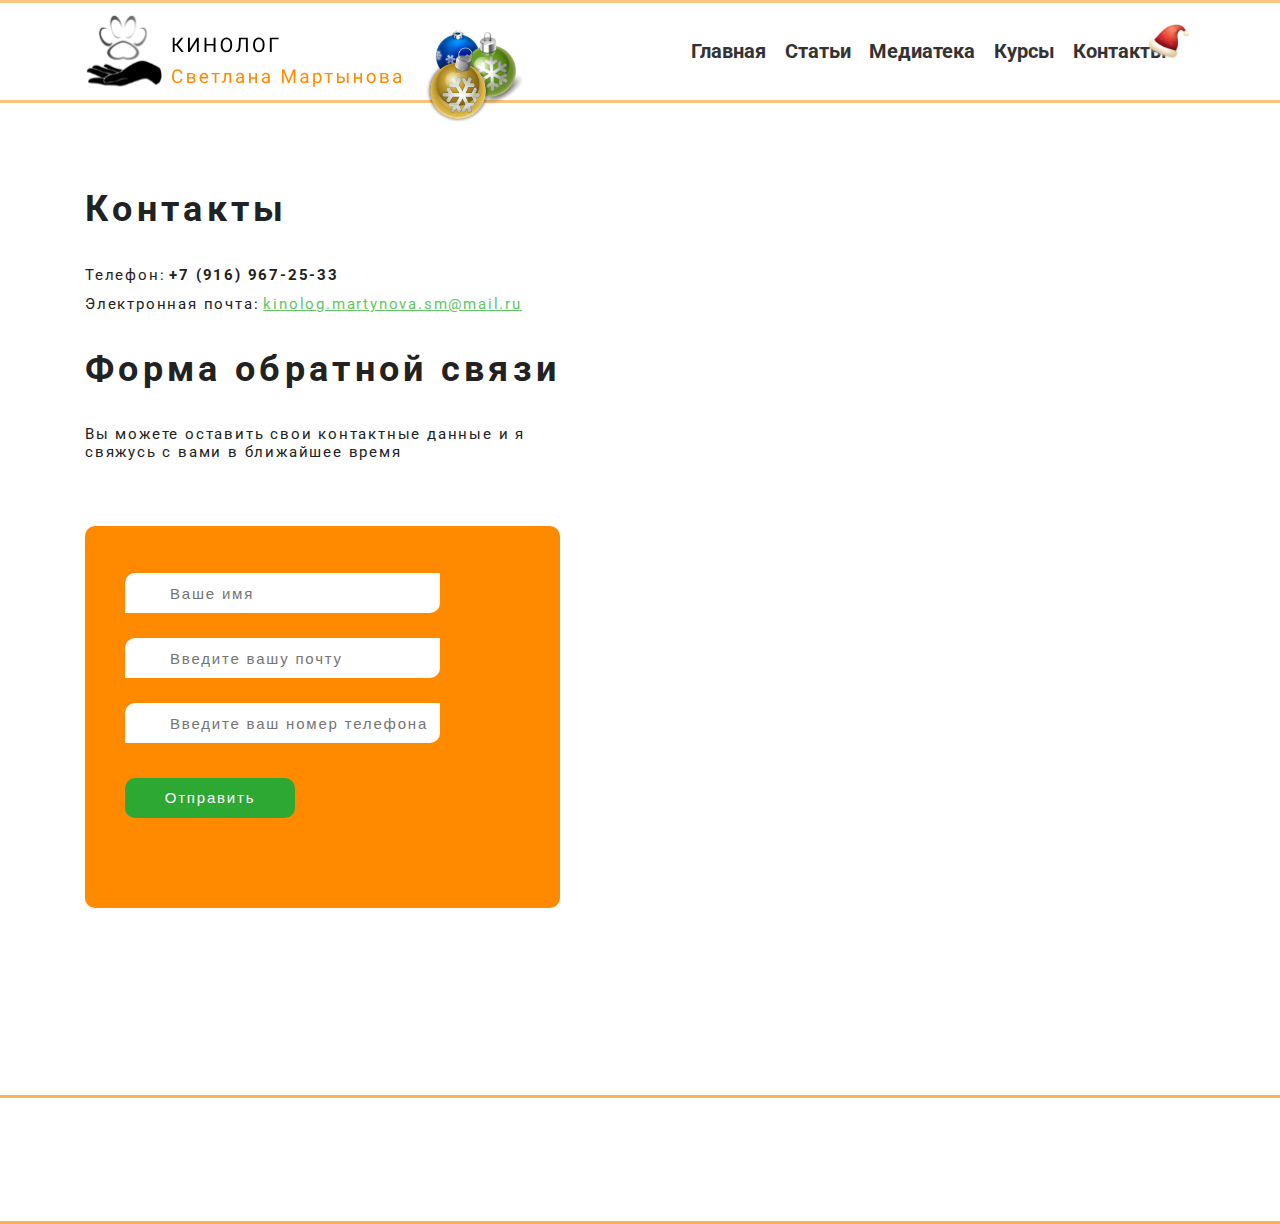
<file: contacts.html>
<!DOCTYPE html>
<html lang="ru">

<head>
    <title>Кинолог Светлана Мартынова</title>
    <!-- Required meta tags -->
    <meta charset="utf-8">
    <meta name="viewport" content="width=device-width, initial-scale=1, shrink-to-fit=no">
    <meta name="description" content="Страница контакных даннных кинолога Мартыновой Светланы Михайловны">
    <meta name="keywords" content="Телефон, email, контакты">
    <!-- Bootstrap CSS -->
    <link rel="stylesheet" href="css/bootstrap-grid.min.css">
    <link rel="stylesheet" href="css/animate.css">
    <link rel="stylesheet" href="css/style.min.css">
    <link href="https://fonts.googleapis.com/css2?family=Roboto:ital,wght@0,300;0,400;0,700;1,300&display=swap"
        rel="stylesheet">
    <link rel="shortcut icon" href="img/icon/iconcite.ico" type="image/x-icon">
</head>

<body>
    <header class="header">
        <div class="container">
            <div class="row">
                <div class="col-12">
                    <div class="header-wrapper">
                        <a href="index.html" class="header-logo__link wow animate__animated animate__fadeInLeft" data-wow-delay="0.2s">
                            <div class="header-logo">
                                <img src="img/logo.svg" alt="Логотип сайта" class="header-logo">
                            </div>
                        </a>
                        <div class="hny">
                            <img src="img/bables.png" alt="новогодние шары" class="hny_1 wow animate__animated animate__fadeInDown" data-wow-delay="0.7s">
                        </div>
                        <nav class="header-nav faded-menu">
                            <ul class="header-menu">
                                <li class="header-menu__list list-one wow animate__animated animate__fadeInRight" data-wow-delay="0.2s">
                                    <a class="header-nav__a" href="index.html">Главная</a>
                                </li>
                                <li class="header-menu__list list-two wow animate__animated animate__fadeInRight" data-wow-delay="0.4s">
                                    <a class="header-nav__a" href="articles.html">Статьи</a>
                                </li>
                                <li class="header-menu__list list-three wow animate__animated animate__fadeInRight" data-wow-delay="0.6s">
                                    <a class="header-nav__a" href="medialibrary.html">Медиатека</a>
                                </li>
                                <li class="header-menu__list list-four wow animate__animated animate__fadeInRight" data-wow-delay="0.8s">
                                    <a class="header-nav__a" href="courses.html">Курсы</a>
                                </li>
                                <li class="header-menu__list list-five wow animate__animated animate__fadeInRight" data-wow-delay="1s">
                                    <a class="header-nav__a" href="contacts.html">Контакты</a>
                                </li>
                                <img src="img/cap.png" alt="Колпак" class="cap wow animate__animated animate__fadeInDown" data-wow-delay="1.2s">
                            </ul>
                        </nav>
                        <div class="menu-button wow animate__animated animate__fadeInRight" data-wow-delay="0.2s"></div>
                    </div>
                </div>
            </div>
        </div>
    </header>
    <!-- /.header -->

    <section class="contacts wow animate__animated animate__fadeInLeft" data-wow-delay="0.3s">
        <div class="container">
            <div class="row">
                <div class="col-12">
                    <h1 class="contacts-title">Контакты</h1>
                    <div class="phone">
                        <span class="line-phone">Телефон:</span>
                        <a href="tel: +79169672533" class="phone-link">+7 (916) 967-25-33</a>
                    </div>
                    <div class="mail">
                        <span class="line-mail">Электронная почта:</span>
                        <a href="mailto: kinolog.martynova.sm@mail.ru" class="mail-link">kinolog.martynova.sm@mail.ru</a>
                    </div>
                </div>
            </div>
        </div>
    </section>

    <section class="feedback-form wow animate__animated animate__fadeInLeft" data-wow-delay="0.5s">
        <div class="container">
            <div class="row">
                <div class="col-12">
                    <h1 class="feedback-form__title">Форма обратной связи</h1>
                    <span class="feedback-form__text">
                        Вы можете оставить свои контактные данные и я свяжусь с вами в ближайшее время
                    </span>

                    <form action="telegram.php" method="POST" class="form-table">
                        <div class="form-group__name">
                            <label for=""></label>
                            <input type="text" id="" name="user_name" class="form-control__name" placeholder="Ваше имя">
                        </div>

                        <div class="form-group__mail">
                            <label for=""></label>
                            <input type="text" id="" name="user_email" class="form-control__mail" placeholder="Введите вашу почту">
                        </div>

                        <div class="form-group__phone">
                            <label for=""></label>
                            <input type="text" id="" name="user_phone" class="form-control__phone" placeholder="Введите ваш номер телефона">
                        </div>

                        <button type="submit" class="btn-primary">Отправить</button>
                    </form>

                </div>
            </div>
        </div>
    </section>

    <footer class="footer">
        <div class="container">
            <div class="row">
                  <div class="col-md-6 col-sm-12 wow animate__animated animate__fadeInLeft">
                      <p class="info">Копирование материалов разрешено только с указанием активной ссылки на «SvetlanaMartynova.ru»</p>
                  </div>
                  <div class="col-md-6 col-sm-12 wow animate__animated animate__fadeInRight">
                      <div class="social-icon__container">
                          <a href="https://vk.com/smartynova2019" target="_blank" class="social-link">
                              <svg width="24" height="23" class="social-icon">
                                  <use xlink:href="img/icon/icons.svg#vk"></use>
                              </svg>
                          </a>
                          <a href="https://instagram.com/martynova_sm?igshid=109q2q43oote8" target="_blank" class="social-link">
                              <svg width="25" height="25" class="social-icon">
                                  <use xlink:href="img/icon/icons.svg#instagram"></use>
                              </svg>
                          </a>
                          <a href="https://www.facebook.com/profile.php?id=100003368576703" target="_blank" class="social-link">
                              <svg width="25" height="25" class="social-icon">
                                  <use xlink:href="img/icon/icons.svg#facebook"></use>
                              </svg>
                          </a>
                      </div>
                  </div>
                  <div class="col-md-6 col-sm-12 wow animate__animated animate__fadeInLeft">
                      <p class="info-legal"><span class="bold">&COPY; 2020 «Светлана Мартынова»</span>. Все права защищены.</p>
                  </div>
                  <div class="col-md-6 col-sm-12 wow animate__animated animate__fadeInRight">
                      <div class="policy">
                          <a href="confid/Politika-konfidentsialnosti-martynova.sm.docx" class="privacy-policy">Политика конфиденциальности</a>
                          <a href="confid/Soglashenie-ob-ispolzovanii-materialov-i-servisov-hvost.news.pdf" class="privacy-policy">Соглашение об использовании материалов и сервисов</a>
                      </div>
                  </div>
            </div>
        </div>
    </footer>

    <!-- Подключаем наш файл JavaScript -->
    <script src="js/hide-menu.js"></script>
    <script src="js/wow.min.js"></script>
    <script src="js/wowInit.js"></script>
</body>

</html>
</file>
<file: css/style.min.css>
*,:after,:before{-webkit-box-sizing:border-box;box-sizing:border-box;margin:0;padding:0}body{font-family:Roboto,sans-serif;color:#333;margin:0 auto}button,button:active,button:focus{outline:0;-webkit-outline:none}input,input:active,input:focus{outline:0;-webkit-outline:none}.faded{-webkit-animation-name:faded;animation-name:faded;-webkit-animation-duration:1s;animation-duration:1s}@-webkit-keyframes faded{from{opacity:.1}to{opacity:1}}@keyframes faded{from{opacity:.1}to{opacity:1}}.faded-menu{-webkit-animation-name:faded-menu;animation-name:faded-menu;-webkit-animation-duration:.5s;animation-duration:.5s;z-index:19}@-webkit-keyframes faded-menu{from{opacity:.1}to{opacity:1}}@keyframes faded-menu{from{opacity:.1}to{opacity:1}}.clickable{cursor:pointer}.align-items-center{display:-webkit-box;display:-ms-flexbox;display:flex;-webkit-box-pack:justify;-ms-flex-pack:justify;justify-content:space-between;max-width:1110px}.header-wrapper{display:-webkit-box;display:-ms-flexbox;display:flex;-webkit-box-align:center;-ms-flex-align:center;align-items:center;-webkit-box-pack:justify;-ms-flex-pack:justify;justify-content:space-between;height:97px;width:90%}.header-menu{display:-webkit-box;display:-ms-flexbox;display:flex}.header-menu__list{list-style:none;margin:0 2.3%}.list-one{-webkit-animation-delay:.1s;animation-delay:.1s}.list-two{-webkit-animation-delay:.3s;animation-delay:.3s}.list-three{-webkit-animation-delay:.5s;animation-delay:.5s}.list-four{-webkit-animation-delay:.7s;animation-delay:.7s}.list-five{-webkit-animation-delay:.8s;animation-delay:.8s}.header{border-top:3px solid #ffc57f;border-bottom:3px solid #ffc57f}.header-logo{margin-top:6px}.hny_1{position:absolute;top:20px;left:350px;height:100px}.header-nav__a{position:relative;text-decoration:none;font-style:normal;font-weight:700;font-size:20px;line-height:23px;color:#333}.header-nav__a:after{content:"";position:absolute;bottom:0;left:0;bottom:-5px;width:100%;height:2px;background-color:#000;-webkit-transform:scaleX(0);-ms-transform:scaleX(0);transform:scaleX(0);-webkit-transition:-webkit-transform .2s;transition:-webkit-transform .2s;-o-transition:transform .2s;transition:transform .2s;transition:transform .2s,-webkit-transform .2s}.cap{position:absolute;top:15px;right:10px;height:50px}.menu-button{display:none;-webkit-animation-duration:1.5s;animation-duration:1.5s;height:30px}.header-nav__a:hover:after{-webkit-transform:scaleX(1.1);-ms-transform:scaleX(1.1);transform:scaleX(1.1)}.main-bg{padding-top:16px;margin-top:26px;margin-bottom:25px;background:url(https://i.postimg.cc/BZ7JydcN/background.png) no-repeat;height:100%;width:100%;background-size:100%;position:relative}.frame{position:absolute;width:80%;height:579px;background:#fff;border:2px solid #ff9820;left:10%;z-index:3}.wreath{position:absolute;z-index:50;right:0}.swiper-container{position:relative;padding-top:20px;max-width:78%;height:560px;z-index:13}.swiper-slide{padding-top:10px;text-align:center;font-size:18px;background-color:#fff;display:-webkit-box;display:-ms-flexbox;display:flex;-webkit-box-pack:center;-ms-flex-pack:center;justify-content:center;-webkit-box-align:center;-ms-flex-align:center;align-items:center}.slide{max-width:830px;height:auto}.button-next,.button-prev{position:absolute;top:50%;margin-top:-30px;width:50px;height:50px;cursor:pointer;z-index:2}.button-next:hover,.button-prev:hover{opacity:.6}.button-next{background-image:url(https://i.postimg.cc/rmpvNwbT/Rarrow.png);background-repeat:no-repeat;background-size:cover;background-position:center center;right:1%}.button-prev{background-image:url(https://i.postimg.cc/x1vD07Hw/Larrow.png);background-repeat:no-repeat;background-size:cover;background-position:center center;left:1%}.one{background-image:url(https://i.postimg.cc/FR7hsph0/background-img-1.jpg);background-repeat:no-repeat;background-size:cover;background-position:center center}.about-me{max-width:900px;margin:auto;margin-top:35px;padding-bottom:20px;font-size:20px;line-height:27px;text-align:center;letter-spacing:.12em;color:#0d0d0c}.bold{font-weight:700}.orange-line{border:2px solid #ffc57f}.section-services{margin-top:50px}.section-services-title{width:80px;margin:0 auto;margin-bottom:40px}.service-card{margin:0 auto;margin-bottom:40px;background:-o-linear-gradient(286.38deg,#fff 45.84%,#ffa740 88.64%),#fff;background:linear-gradient(163.62deg,#fff 45.84%,#ffa740 88.64%),#fff;border:2px solid #ffa740;-webkit-box-sizing:border-box;box-sizing:border-box;border-radius:5px;text-align:center;max-width:440px}.img-service{height:auto;max-width:388px;width:95%;margin-top:14px;border-radius:5px}.service-title{display:inline-block;margin-top:16px;max-width:388px;font-weight:700;font-size:18px;line-height:21px;letter-spacing:.12em;color:#222}.info-text_block{width:295px;margin-left:13%;text-align:left;border-bottom:1px solid #999;padding-bottom:7px}.info-text{margin-left:15%;margin-top:20px;display:inline-block;max-width:220px;font-weight:400;font-size:14px;line-height:16px;letter-spacing:.06em;color:#696767}.price{display:inline-block;margin-top:20px;width:80%;font-weight:700;font-size:13px;line-height:15px;text-align:center;letter-spacing:.06em;color:#000}.details{padding:10px 20px;margin-top:40px;margin-bottom:26px;background:#2da833;border:1px solid transparent;border-radius:5px;font-size:18px;line-height:21px;text-align:center;letter-spacing:.06em;color:#fff;cursor:pointer;-webkit-transition:.5s;-o-transition:.5s;transition:.5s}.details:hover{border:1px solid #2da833;background:#fff;color:#2da833}[id^=radio-]{display:none}.footer{margin-top:50px;height:129px;background-image:url(https://i.postimg.cc/BnHLJqmJ/footer-bg.png);background-repeat:no-repeat;background-size:cover;background-position:center center;border-top:3px solid rgba(255,138,0,.67);border-bottom:3px solid rgba(255,138,0,.67)}.info{margin-top:29px;font-style:normal;font-weight:400;font-size:12px;line-height:14px;letter-spacing:.12em;color:#222}.social-icon__container{text-align:center;margin-top:17px}.social-icon{fill:#709834;-webkit-transition:.3s;-o-transition:.3s;transition:.3s}.social-icon:hover{fill:#ff8a00}.social-link{display:inline-block;vertical-align:middle;margin:10px 30px;text-decoration:none}.info-legal{margin-top:29px;font-style:normal;font-size:14px;line-height:16px;letter-spacing:.12em;color:#000}.policy{margin-top:27px}.privacy-policy{margin-top:36px;margin-left:15px;font-style:normal;font-weight:400;font-size:12px;line-height:14px;color:#222}.content{display:inline-block;text-align:center;max-width:330px;min-height:392px;height:auto;border:1px solid #ff8a00;margin:105px 120px 110px 120px;text-decoration:none;-webkit-transition:.3s;-o-transition:.3s;transition:.3s}.content:hover{border:1px solid #ff8a00;-webkit-box-sizing:border-box;box-sizing:border-box;-webkit-box-shadow:0 0 20px #ff8a00;box-shadow:0 0 20px #ff8a00}.img-content{width:100%;padding:10px 8px 25px 7px}.title-content{font-style:normal;font-weight:700;font-size:20px;line-height:23px;letter-spacing:.12em;color:#222}.about-this-content{margin-top:15px;padding:0 17px 0 15px;font-style:normal;font-weight:400;font-size:11px;line-height:13px;letter-spacing:.12em;text-align:left;color:#696767}.namber-of-views{margin-top:17px;-webkit-box-align:center;-ms-flex-align:center;align-items:center;display:-webkit-box;display:-ms-flexbox;display:flex;padding-left:15px;padding-bottom:19px}.view{margin-left:11px;font-style:normal;font-weight:400;font-size:10px;line-height:12px;text-align:center;letter-spacing:.12em;color:#929292}.col-article{max-width:230px;max-height:340px}.hide{display:none}.main-title__sections{margin-top:60px;font-style:normal;font-weight:700;font-size:32px;line-height:37px;text-align:center;letter-spacing:.12em;color:#000}.articles-navig{background:#5fc764}.articles-nav{margin-top:45px;height:60px}.titles-menu{display:-webkit-box;display:-ms-flexbox;display:flex;-webkit-box-pack:center;-ms-flex-pack:center;justify-content:center;margin-top:15px}.title{list-style:none}.title:last-child{margin-right:0}.title-nav__link{font-style:normal;font-weight:400;font-size:21px;line-height:28px;letter-spacing:.12em;text-decoration:none;color:#fff;padding:2px 7px;border-bottom:1px solid #fff}.title-nav__link:hover{-webkit-box-sizing:border-box;box-sizing:border-box;background:#4cc052;-webkit-box-shadow:inset 2px 2px 4px rgba(0,0,0,.25);box-shadow:inset 2px 2px 4px rgba(0,0,0,.25);border-radius:20px}.articles{margin:0 auto;max-width:90%;margin-top:75px}.container-for-id{display:-webkit-box;display:-ms-flexbox;display:flex;max-width:219px;margin-bottom:40px}.artical-link{height:321px;min-width:221px;border:1px solid #e0e0e0;text-decoration:none}.artical-link:hover{border:1px solid #e0e0e0;-webkit-box-sizing:border-box;box-sizing:border-box;-webkit-box-shadow:0 0 15px rgba(0,0,0,.25);box-shadow:0 0 15px rgba(0,0,0,.25)}.artical-link:hover .name-article{color:#5fc764}.artical{text-align:center;max-width:219px}.artical-img{margin-top:15px;max-width:191px;max-height:128px}.article-category{text-align:left;margin-left:15px;margin-top:15px;font-style:normal;font-weight:400;font-size:9px;line-height:11px;letter-spacing:.12em;text-transform:uppercase;color:#27739f}.name-article{text-align:left;margin-left:15px;margin-top:15px;font-style:normal;font-weight:400;font-size:15px;line-height:18px;letter-spacing:.12em;color:#222}.article-desc{text-align:left;margin-left:15px;margin-top:15px;font-style:normal;font-weight:400;font-size:11px;line-height:13px;letter-spacing:.12em;color:#696767}.namber-of-views{margin-top:17px;-webkit-box-align:center;-ms-flex-align:center;align-items:center;display:-webkit-box;display:-ms-flexbox;display:flex}.view{margin-left:11px;font-style:normal;font-weight:400;font-size:10px;line-height:12px;text-align:center;letter-spacing:.12em;color:#929292}.recom-title{margin-top:50px;margin-bottom:40px;font-style:normal;font-weight:400;font-size:36px;line-height:42px;color:#222}.name-page{height:85px;background-image:url(https://i.postimg.cc/QM3nNJrV/mediabg.png);background-repeat:no-repeat;background-size:cover;border-bottom:3px solid #ffc57f}.name-page__title{margin-top:31px;text-align:center;font-style:normal;font-weight:700;font-size:20px;line-height:23px;letter-spacing:.12em;color:#222}.photo-pleer{margin-top:16px}.lightgallery{text-align:left;margin-left:10%}.photo-link{text-decoration:none}.photo-img{height:127px;width:185px;-o-object-fit:cover;object-fit:cover;-webkit-transition:.3s;-o-transition:.3s;transition:.3s}.photo-img:hover{opacity:.8}.video-page{margin-top:61px}.video-content{-webkit-box-align:center;-ms-flex-align:center;align-items:center;display:inline-block;margin:9px 10px;text-decoration:none;max-width:230px;max-height:169px;-webkit-transition:.3s;-o-transition:.3s;transition:.3s}.hover-play{max-width:230px;max-height:129px;border-radius:3px;position:relative}.img-video{width:230px;height:129px;border-radius:3px;position:relative;z-index:1}.play-botton{width:50px;height:50px;opacity:.8;position:absolute;top:39px;left:40%;z-index:3;display:none}.video-content:hover .play-botton{display:block}.video-content:hover .video-title{color:#5fc764}.video-title{margin-top:5px;text-align:left;font-style:normal;font-weight:700;font-size:12px;line-height:14px;letter-spacing:.12em;color:#222}.video-description{display:inline-block;margin-top:5px;text-align:left;font-style:normal;font-weight:400;font-size:12px;line-height:14px;letter-spacing:.12em;color:#929292}.video{text-align:center}.go-to-video__link{position:absolute;right:5%;top:34px;text-decoration:none;display:-webkit-box;display:-ms-flexbox;display:flex;color:#222;-webkit-box-align:center;-ms-flex-align:center;align-items:center;-webkit-transition:.5s;-o-transition:.5s;transition:.5s}.go-to-video__link:hover{color:#5fc764}.go-to-video__link:hover .icon-arrow-right{fill:#5fc764}.icon-arrow-left,.icon-arrow-right{fill:#222}.icon-arrow-right{margin-left:6px}.go-to-photo__link{position:absolute;top:34px;left:5%;text-decoration:none;display:-webkit-box;display:-ms-flexbox;display:flex;color:#222;-webkit-box-align:center;-ms-flex-align:center;align-items:center;-webkit-transition:.5s;-o-transition:.5s;transition:.5s}.go-to-photo__link:hover{color:#5fc764}.go-to-photo__link:hover .icon-arrow-left{fill:#5fc764}.icon-arrow-left{margin-right:6px}.popup_v{display:none;position:fixed;top:0;left:0;width:100%;height:100%;z-index:9;background-color:rgba(0,0,0,.8)}.video_popup_close{color:#fff;font-size:30px;text-decoration:none;position:absolute;top:-2.2rem;right:-5rem}.video_popup__content{position:fixed;top:10%;left:50%;-webkit-transform:translateX(-50%);-ms-transform:translateX(-50%);transform:translateX(-50%);width:40rem;background-color:#fff}.iframe{margin:60px auto;display:block;width:600px;height:300px}.popup_calculator,.popup_feedback{display:none;position:fixed;top:0;left:0;width:100%;height:100%;z-index:9;background-color:rgba(0,0,0,.5);overflow-y:auto;overflow-x:hidden}.popup_container_calck,.popup_feedback-container{margin:0 auto;text-align:center;max-width:90%;border:1px solid #ffa841;-webkit-box-sizing:border-box;box-sizing:border-box;border-radius:5px;position:fixed;top:5%;left:50%;width:40rem;height:92%;overflow:scroll;-webkit-transform:translateX(-50%);-ms-transform:translateX(-50%);transform:translateX(-50%);background-color:#fff}.header-calck,.header-feedback{height:50px;position:relative;background:#2da833;border-radius:5px 5px 0 0}.calck__close,.feedback__close{position:absolute;right:17px;top:13px}.img-calck__close,.img-feedback__close{width:18px;height:18px}.title__feedback,.title__header-calck{padding-top:12px;font-weight:400;font-size:22px;line-height:26px;letter-spacing:.12em;color:#fff}.choice-dog-weight{max-width:580px;margin:40px auto;border:1px solid #ffbe70;-webkit-box-sizing:border-box;box-sizing:border-box;border-radius:5px}.title__choice-weight{margin-top:13px;font-weight:700;font-size:18px;line-height:21px;letter-spacing:.12em;color:#222}.block-weight{margin-top:10px;margin-bottom:20px}.choice-weight{display:-webkit-box;display:-ms-flexbox;display:flex;-ms-flex-pack:distribute;justify-content:space-around;-webkit-box-align:end;-ms-flex-align:end;align-items:flex-end}.choice{padding:3px;min-width:76px;height:30px;border:1px solid #2da833;-webkit-box-sizing:border-box;box-sizing:border-box;border-radius:3px;font-weight:400;font-size:15px;line-height:18px;letter-spacing:.12em;color:#000;-webkit-transition:.3s;-o-transition:.3s;transition:.3s;cursor:pointer}.after_click{background:#fc9d2f;border:1px solid #fc9d2f;-webkit-box-sizing:border-box;box-sizing:border-box;-webkit-box-shadow:0 4px 4px rgba(0,0,0,.25);box-shadow:0 4px 4px rgba(0,0,0,.25);border-radius:3px;color:#fff}.choice:hover{background:#fc9d2f;border:1px solid #fc9d2f;-webkit-box-sizing:border-box;box-sizing:border-box;-webkit-box-shadow:0 4px 4px rgba(0,0,0,.25);box-shadow:0 4px 4px rgba(0,0,0,.25);border-radius:3px;color:#fff}.amount-days{margin-top:19px}.title__amount-days{font-weight:700;font-size:18px;line-height:21px;letter-spacing:.12em;color:#222}.amount-days__text{margin-top:5px;font-weight:400;font-size:12px;line-height:14px;letter-spacing:.12em;color:#adaeae}.amount_days_input{text-align:center;margin-top:11px;height:35px;width:134px;border:1px solid #fc9d2f;-webkit-box-sizing:border-box;box-sizing:border-box}.additional-services{margin-top:15px}.fixed{margin-top:25px;display:-webkit-box;display:-ms-flexbox;display:flex;-ms-flex-pack:distribute;justify-content:space-around}.block-additional{max-width:166px}.additional-text{margin-top:15px;height:63px;display:inline-block;font-weight:400;font-size:18px;line-height:21px;text-align:center;letter-spacing:.12em;color:#222}.additional-price{margin-top:10px;display:inline-block;font-weight:700;font-size:18px;line-height:21px;letter-spacing:.12em;color:#222}.numberx{margin-top:15px;text-align:center;width:45px;height:30px;border:1px solid #47b24d;-webkit-box-sizing:border-box;box-sizing:border-box;border-radius:3px;color:#47b24d}.checkbox{position:relative;margin-top:80px;width:370px;margin-left:50px}.checkbox-input{-webkit-apperance:none;-webkit-appearance:none;-moz-appearance:none;appearance:none;position:absolute}.checkbox-label{font-size:18px;line-height:21px;text-align:center;color:#47b24d;cursor:pointer}.checkbox-label:before{content:'';display:block;width:25px;height:25px;border:2px solid #fc9d2f;border-radius:5px;background-color:#fff;position:absolute;top:-5px;left:0;z-index:1}.checkbox-label:after{content:'';display:block;width:25px;height:25px;background:url(../img/icon/check_green.svg) no-repeat;background-size:25px 25px;opacity:0;position:absolute;top:-5px;left:5px;z-index:2;-webkit-transition:opacity .1s linear;-o-transition:opacity .1s linear;transition:opacity .1s linear}.checkbox-input:checked+.checkbox-label:after{opacity:1}.rezult{margin-top:60px}.rezult_btn{width:360px;height:60px;background:-o-linear-gradient(356.53deg,#fff 2.05%,#ffa841 95.89%),#c4c4c4;background:linear-gradient(93.47deg,#fff 2.05%,#ffa841 95.89%),#c4c4c4;border:1px solid #fc9d2f;-webkit-box-sizing:border-box;box-sizing:border-box;font-weight:400;border-radius:10px;font-size:18px;line-height:21px;text-align:center;letter-spacing:.12em;text-transform:uppercase;color:#222;cursor:pointer;-webkit-transition:.3s;-o-transition:.3s;transition:.3s;margin-bottom:60px}.rezult_btn:hover{border:1px solid #47b24d;background:#ffaa413a}.form-feedback{width:80%;margin:0 auto}.subtitle{font-size:18px;margin-top:50px;margin-left:60px;padding-left:0;text-align:left;width:65%}.rezult-info{margin:40px auto;width:500px;height:70px;border:1px solid #999;-webkit-box-sizing:border-box;box-sizing:border-box;border-radius:5px;display:none;-ms-flex-pack:distribute;justify-content:space-around;-webkit-box-align:center;-ms-flex-align:center;align-items:center}.rez-info{font-weight:400;font-size:18px;line-height:21px;text-align:center;letter-spacing:.12em;text-transform:uppercase;color:#000}.summ{font-weight:700;font-size:20px;line-height:23px;text-align:center;letter-spacing:.12em;text-transform:uppercase;color:#2da833}.replice{width:178px;height:34px;border:1px solid #fc9d2f;-webkit-box-sizing:border-box;box-sizing:border-box;background:#fff;border-radius:5px;font-weight:400;font-size:18px;line-height:21px;text-align:center;letter-spacing:.12em;text-transform:uppercase;color:#fc9d2f;cursor:pointer;-webkit-transition:.3s;-o-transition:.3s;transition:.3s}.replice:hover{border:1px solid #2da833;color:#2da833}.courses-library__title{text-align:center;margin-top:40px;font-style:normal;font-weight:500;font-size:32px;line-height:37px;letter-spacing:.12em;color:#000}.gray-line{margin-top:15px;color:#e4e4e4}.course{margin-top:21px;margin-bottom:15px;text-align:center}.img-course{position:relative;border-radius:5px;border:1px solid #ffa740}.tag{position:absolute;top:-5px;-webkit-transform:translateX(-40px);-ms-transform:translateX(-40px);transform:translateX(-40px)}.course-title{margin-top:12px;font-style:normal;font-weight:300;font-size:24px;line-height:28px;text-align:center;letter-spacing:.12em;color:#222}.course-text{margin-top:18px;display:inline-block;font-style:normal;font-weight:300;font-size:16px;line-height:19px;text-align:center;letter-spacing:.12em;color:#000}.course-button{margin:0;margin-top:36px;display:inline-block;text-decoration:none;font-style:normal;font-weight:400;font-size:14px;line-height:16px;text-align:center;letter-spacing:.12em;color:#fff;padding:10px 20px;background:#2da833;border:1px solid #2da833;border-radius:3px;-webkit-transition:.3s;-o-transition:.3s;transition:.3s}.course-button:hover{color:#2da833;background:#fff}.course-price{margin-top:25px;font-style:normal;font-weight:700;font-size:18px;line-height:21px;letter-spacing:.12em;color:#333}.sale-price{margin-right:5px;font-style:normal;font-weight:700;font-size:18px;line-height:21px;letter-spacing:.12em;-webkit-text-decoration-line:line-through;text-decoration-line:line-through;color:#999}.in-calck{padding:10px 20px;margin-bottom:60px;background:#2da833;border:1px solid transparent;border-radius:5px;font-size:18px;line-height:21px;text-align:center;letter-spacing:.06em;color:#fff;cursor:pointer;-webkit-transition:.5s;-o-transition:.5s;transition:.5s}.in-calck:hover{border:1px solid #2da833;background:#fff;color:#2da833}.course-basics-of-communicating{margin-top:49px}.img-col{max-width:400px}.course-width{margin:0 auto}.img-course-basics{border-radius:5px;max-width:380px;max-height:380px}.course-basics__text{margin:0;margin-left:50px}.course-basics__title{width:680px;font-style:normal;font-weight:700;font-size:36px;line-height:42px;text-align:center;letter-spacing:.12em;color:#222}.course-basics__desc{width:609px;padding-left:13px;margin-top:23px;font-style:normal;font-weight:400;font-size:18px;line-height:21px;letter-spacing:.12em;color:#000}.add{margin-top:10px}.date-and-acquired{width:600px;margin-top:57px;display:-webkit-box;display:-ms-flexbox;display:flex;-webkit-box-pack:justify;-ms-flex-pack:justify;justify-content:space-between;padding-left:13px;font-style:normal;font-weight:400;font-size:14px;line-height:16px;text-align:center;letter-spacing:.12em;color:#929292}.acquired_button{display:inline-block;text-decoration:none;margin-top:91px;margin-left:13px;margin-bottom:84px;padding:20px 40px;color:#fff;background:#2da833;border:1px solid #2da833;border-radius:3px;-webkit-transition:.3s;-o-transition:.3s;transition:.3s;font-style:normal;font-weight:400;font-size:24px;line-height:28px;text-align:center;letter-spacing:.12em}.acquired_button:hover{color:#2da833;background:#fff}.contacts{margin-top:85px}.contacts-title{font-style:normal;font-weight:700;font-size:36px;line-height:42px;letter-spacing:.12em;color:#222}.phone{margin-top:35px}.line-mail,.line-phone{font-style:normal;font-weight:400;font-size:15px;line-height:18px;letter-spacing:.12em;color:#222}.mail{margin-top:10px}.phone-link{text-decoration:none;font-style:normal;font-weight:700;font-size:15px;line-height:18px;letter-spacing:.12em;color:#222}.phone-link:hover{color:#5fc764}.mail-link{font-style:normal;font-weight:400;font-size:15px;line-height:18px;letter-spacing:.12em;-webkit-text-decoration-line:underline;text-decoration-line:underline;color:#5fc764}.mail-link:hover{color:#ff8a00}.feedback-form{margin-top:35px}.feedback-form__title{font-style:normal;font-weight:700;font-size:36px;line-height:42px;letter-spacing:.12em;color:#222}.feedback-form__text{margin-top:35px;max-width:472px;display:inline-block;font-style:normal;font-weight:400;font-size:15px;line-height:18px;letter-spacing:.12em;color:#222}.form-table{margin-top:65px;margin-bottom:137px;width:475px;height:382px;background:#ff8a00;border-radius:10px}.form-group__name{padding-top:47px;padding-left:40px}.form-group__mail,.form-group__phone{padding-top:25px;padding-left:40px}.form-control__mail,.form-control__name,.form-control__phone{width:315px;height:40px;border-radius:10px 0;border:none;padding-left:45px;font-style:normal;font-weight:400;font-size:15px;line-height:18px;letter-spacing:.12em;color:#999}.btn-primary{margin-top:35px;margin-left:40px;width:170px;height:40px;background:#2da833;border-radius:10px;border:none;font-style:normal;font-weight:400;font-size:15px;line-height:18px;letter-spacing:.12em;color:#fff;cursor:pointer;-webkit-transition:.3s;-o-transition:.3s;transition:.3s}.btn-primary:hover{background:#fff;color:#5fc764}.thanks{margin:0 auto;margin-top:100px;width:50%;text-align:center;border:1px solid red}.img-thanks{margin-top:40px}.thanks-title{margin-top:20px;font-style:normal;font-weight:700;font-size:36px;line-height:42px;letter-spacing:.12em;color:#222}.thanks-text{margin:0 auto;margin-top:20px;max-width:500px}.my-articles,.my-mediateka{text-decoration:none;color:#ff8a00;-webkit-transition:.3s;-o-transition:.3s;transition:.3s}.my-articles:hover{color:#5fc764}.my-mediateka:hover{color:#5fc764}.go-back{text-decoration:none;display:inline-block;margin-bottom:20px;margin-top:50px;background:#2c9e31;border:1px solid #2c9e31;border-radius:7px;color:#fff;padding:17px 70px;font-weight:400;font-size:20px;-webkit-transition:.6s;-o-transition:.6s;transition:.6s}.go-back:hover{color:#2c9e31;background:#fff}.row-courses{margin:0 auto;width:90%}@media (max-width:1200px){.header-wrapper{height:81px;width:92%}.header-logo{height:75px;padding-bottom:20px}.hny_1{height:75px;left:240px}.header-nav__a{font-size:17px}.cap{top:7px;right:-10px;height:45px}.main-bg{height:100%}.policy{display:-webkit-box;display:-ms-flexbox;display:flex;-webkit-box-orient:vertical;-webkit-box-direction:normal;-ms-flex-direction:column;flex-direction:column;margin-top:0;-webkit-box-align:center;-ms-flex-align:center;align-items:center}.privacy-policy{margin-top:3px}.about-me{font-size:15px}.name-service{font-size:19px}.aboute-services__title{margin-top:20px;margin-bottom:30px;font-size:22px}.about-servise{margin-top:15px;font-size:15px}.info{margin-top:20px}.info-legal{margin-top:20px}.social-icon__container{margin-top:10px}.footer{height:100px}.articles-nav{margin-top:35px;height:60px}.main-title__sections{margin-top:10px;font-size:22px}.title-nav__link{font-size:20px}.courses-library__title{margin-top:25px;font-size:27px}.img-course{width:100%}.tag{position:absolute;top:0;-webkit-transform:translateX(-60px);-ms-transform:translateX(-60px);transform:translateX(-60px);height:50px}.contacts{margin-top:70px}.contacts-title{font-size:31px}.line-mail,.line-phone{font-size:13px}.phone-link{font-size:13px}.mail-link{font-size:13px}.feedback-form__title{font-size:31px}.feedback-form__text{margin-top:27px;font-size:13px}.form-table{margin-bottom:60px}.course-basics__title{width:100%;font-style:normal;text-align:left}.course-basics__desc{width:100%;padding-left:0;font-size:15px}.date-and-acquired{width:100%;padding-left:0;font-size:13px;text-align:left}.acquired_button{margin-left:0}.col-media{text-align:center}.content{width:90%;margin:0 auto;margin-top:30px}}@media (max-width:991px){.header-wrapper{height:71px;width:100%}.articles-nav{margin-top:20px}.articles{margin-top:50px}.title{margin:0 20px}.title-nav__link{font-size:15px}.col-3{margin:0;padding:0}.hny_1{left:200px;height:70px}.cap{top:5px;right:-5px;height:40px}.header-menu__list{list-style:none;margin:0 6px}.align-items-center{display:-webkit-box;display:-ms-flexbox;display:flex;-ms-flex-pack:distribute;justify-content:space-around;max-width:1110px}.header-logo{height:65px;padding-bottom:20px}.header-nav__a{font-size:15px}.main-bg{height:100%;background-size:cover;margin-bottom:20px}.policy{display:-webkit-box;display:-ms-flexbox;display:flex;-webkit-box-orient:vertical;-webkit-box-direction:normal;-ms-flex-direction:column;flex-direction:column;margin-top:0;-webkit-box-align:center;-ms-flex-align:center;align-items:center}.about-me{padding:0 20px;font-size:13px}.aboute-services__title{margin-top:15px;margin-bottom:20px;font-size:19px}.name-service{font-size:15px}.about-servise{margin-top:7px;font-size:12px}.info{margin-top:10px;font-size:10px}.info-legal{margin-top:7px;font-size:11px}.privacy-policy{margin-top:3px;font-size:11px}.social-icon__container{margin-top:5px}.col-media{max-width:350px;text-align:center}.content{max-width:250px;margin:20px}.service-title{margin-bottom:20px}.info-text_block{margin-top:10px;margin-bottom:10px;display:-webkit-box;display:-ms-flexbox;display:flex;margin-left:7%;width:250px;vertical-align:middle}.img-info{height:17px}.info-text{margin-top:0;display:block;margin-left:5%;max-width:210px}.courses-library__title{margin-top:20px;font-size:25px}.gray-line{margin-top:10px}.course-title{font-size:19px}.course-text{margin-top:10px;font-size:13px}.course-price{font-size:16px;margin-top:17px}.sale-price{font-size:16px}.tag{position:absolute;top:3;-webkit-transform:translateX(-50px);-ms-transform:translateX(-50px);transform:translateX(-50px);height:45px}.course-button{margin-top:20px}.form-control__mail,.form-control__name,.form-control__phone{width:300px;height:35px;padding-left:35px;font-size:13px}.form-table{margin-top:65px;margin-bottom:137px;width:435px;height:382px;background:#ff8a00;border-radius:10px}.btn-primary{margin-top:30px;width:160px}.thanks-title{width:90%;font-size:30px}.thanks-text{margin:0 auto;margin-top:10px;width:90%;font-size:14px}.go-back{padding:15px 60px;font-size:17px}.img-course-basics{border-radius:5px;width:99%;max-width:380px;max-height:380px}.course-basics__text{margin-left:0}.course-basics__title{font-weight:700;font-size:27px;line-height:30px}.course-basics-of-communicating{margin-top:25px}.course-basics__desc{margin-top:10px;width:100%;font-size:13px;text-align:justify}.date-and-acquired{margin-top:30px;width:100%;font-size:8px;text-align:left}.acquired_button{margin-top:40px;margin-left:0;margin-bottom:40px;padding:10px 20px;font-size:17px}.details{font-size:16px}}@media (max-width:767px){.swiper-wrapper{max-height:400px}img.slide{max-height:400px}.hny_1{left:190px;height:65px}.cap{top:182px;right:66px;height:30px}.frame{top:25px;left:7.5%;width:85%;height:440px}.swiper-container-horizontal>.swiper-pagination-bullets,.swiper-pagination-custom,.swiper-pagination-fraction{bottom:50px}.menu-button{border:none;position:absolute;top:35px;right:15px;display:block;width:30px;height:3px;background-color:#ffa740;cursor:pointer;z-index:20}.menu-button:before{content:'';border:none;position:absolute;top:0;left:0;display:block;width:30px;height:3px;background-color:#ffa740;-webkit-transition:-webkit-transform .2s;transition:-webkit-transform .2s;-o-transition:transform .2s;transition:transform .2s;transition:transform .2s,-webkit-transform .2s;cursor:pointer;margin-top:-7px}.menu-button:after{content:'';border:none;position:absolute;top:0;left:0;display:block;width:30px;height:3px;background-color:#ffa740;-webkit-transition:-webkit-transform .2s;transition:-webkit-transform .2s;-o-transition:transform .2s;transition:transform .2s;transition:transform .2s,-webkit-transform .2s;cursor:pointer;margin-top:7px}.menu-button-active{height:0}.menu-button-active:before{-webkit-transform:rotate(45deg);-ms-transform:rotate(45deg);transform:rotate(45deg);margin-top:0}.menu-button-active:after{-webkit-transform:rotate(-45deg);-ms-transform:rotate(-45deg);transform:rotate(-45deg);margin-top:0}.header-nav{display:none;position:absolute;top:-25px;right:0}.header-nav-active{display:block}.header-menu{position:absolute;padding:40px 80px 20px 20px;right:5px;top:35px;background-color:#27bd2f;border-radius:5px;z-index:14}.header-nav__a{display:block;margin-bottom:15px;font-weight:400;color:#222}.header-nav__a:hover{color:#fff}.header-nav__a:after{display:none}.header-menu{-webkit-box-orient:vertical;-webkit-box-direction:normal;-ms-flex-direction:column;flex-direction:column}.header-menu__list{margin:0}.aboute-services__title{margin-top:15px;margin-bottom:20px;font-size:19px}.service-title{max-width:250px}.service{margin-bottom:20px}.name-service{font-size:17px}.about-servise{margin-top:7px;font-size:12px}.footer{text-align:center;margin:0 auto;height:auto}.info{-webkit-box-align:center;-ms-flex-align:center;align-items:center;margin-top:10px;font-size:10px}.info-legal{margin-top:7px;font-size:11px}.privacy-policy{margin-top:6px;margin-bottom:5px;font-size:11px}.title-nav__link{font-size:13px}.titles-menu{-ms-flex-wrap:wrap;flex-wrap:wrap}.row-media{max-width:350px;margin:0 auto}.content{display:inline-block;min-height:360px}.photo-img{height:100px;width:135px}.lightgallery{margin-bottom:25px}.service-card{max-width:380px}.section-services{margin-top:30px;margin-bottom:30px}.col-service{max-width:380px;margin:0 auto}.img-course{max-width:250px}.course-title{font-size:25px}.course-text{margin-top:15px;font-size:14px;max-width:350px}.course-button{margin-bottom:60px}.tag{position:absolute;top:20px;-webkit-transform:translateX(-50px);-ms-transform:translateX(-50px);transform:translateX(-50px);height:52px}.course{padding-top:20px;border:1px solid #999;border-radius:7px}.contacts{margin-top:50px}.phone{margin-top:30px}.form-table{margin-bottom:100px}.thanks-title{margin:0 auto;width:90%;font-size:24px}.thanks-text{margin:0 auto;margin-top:10px;font-size:12px}.go-back{margin-top:30px;padding:13px 45px;font-size:15px}.img-thanks{height:70px;margin-top:10px}.course-basics-of-communicating{margin-top:15px}.img-course-basics{max-width:280px}.course-basics__title{margin-top:15px;font-size:21px;line-height:30px}.course-basics__desc{margin-top:7px;font-size:11px}.acquired_button{margin-top:40px;margin-left:0;margin-bottom:40px;padding:8px 20px;font-size:14px}.button-next,.button-prev{display:none}}@media (max-width:569px){.checkbox{margin-left:25px}.checkbox-label{font-size:16px}.additional-img{width:100px;height:100px}.additional-text{font-size:15px}.rez-info{font-size:15px}.rezult-info{width:95%}.summ{font-size:18px}.replice{font-size:16px}.contacts{margin-top:30px}.contacts-title{font-size:27px}.phone{margin-top:13px}.line-mail,.line-phone{font-size:12px}.phone-link{font-size:12px}.feedback-form__title{font-size:27px}.feedback-form__text{margin-top:13px;font-size:12px}.form-table{margin-top:45px;margin-bottom:100px;width:90%;height:370px}.form-control__mail,.form-control__name,.form-control__phone{width:80%;padding-left:5px;font-size:12px}.form-group__mail,.form-group__name,.form-group__phone{padding-left:25px}.btn-primary{margin-top:30px;width:140px;font-size:13px}.img-course-basics{max-width:200px}}@media (max-width:538px){.video-content{margin-bottom:20px}.video{margin-bottom:30px}.video-page{margin-top:40px}}@media (max-width:499px){.about-me{margin-top:20px}.lightgallery{text-align:center;margin-left:0}.photo-img{height:90px;width:115px}.title__header-calck{display:inline-block;margin-top:25px}.header-calck{height:80px;position:relative;background:#2da833;border-radius:5px 5px 0 0}.rez-info{font-size:13px}.replice{font-size:15px;width:170px}.course-title{margin:0 auto;margin-top:10px;font-size:18px;max-width:90%}.course-text{margin:0 auto;margin-top:15px;font-size:12px;max-width:85%}.checkbox{text-align:center;margin:0 auto;margin-top:30px;width:260px}.checkbox-label:after,.checkbox-label:before{top:30px;left:45%}}@media (max-width:446px){.form-table{margin:0 auto;margin-top:45px;margin-bottom:90px;width:100%}.subtitle{font-size:16px;margin:0 auto;text-align:center;margin-top:30px}}@media (max-width:422px){.photo-img{height:80px;width:90px}.additional-text{font-size:13px}.rezult_btn{font-size:15px;width:80%}.rezult-info{-ms-flex-wrap:wrap;flex-wrap:wrap;height:100px}.replice{margin-top:10px}.tag{height:48px}.title{margin:0 10px}.form-control__mail,.form-control__name,.form-control__phone{width:80%;height:35px;padding-left:25px;font-size:10px}.btn-primary{margin-top:30px;font-size:11px}}@media (max-width:417px){.subtitle{font-size:12px;margin-top:20px}.go-back{margin-top:30px;padding:9px 30px;font-size:13px}.thanks-title{margin:0 auto;margin-top:20px;font-size:17px;line-height:20px}.thanks-text{font-size:10px}.form-control__mail,.form-control__name,.form-control__phone{padding-left:5px}.title__feedback{font-size:14px}.feed{margin:0 auto;margin-top:20px;margin-bottom:55px}.popup_feedback-container{height:auto}}@media (max-width:385px){.swiper-container{height:430px}.swiper-wrapper{max-height:350px}img.slide{max-height:350px}.frame{top:25px;left:7.5%;width:85%;height:390px}.swiper-container-horizontal>.swiper-pagination-bullets,.swiper-pagination-custom,.swiper-pagination-fraction{bottom:0}.title__header-calck{font-size:19px}.course{padding-top:10px}}@media (max-width:367px){.about-me{text-align:justify}.additional-img{width:80px;height:80px}.rezult_btn{font-size:13px}.additional-text{font-size:11px}.titles-menu{margin-top:0;-webkit-box-orient:vertical;-webkit-box-direction:normal;-ms-flex-direction:column;flex-direction:column;text-align:center}.form-control__mail,.form-control__name,.form-control__phone{width:80%;height:30px;padding-left:10px;font-size:10px}.form-group__name{padding-top:30px;padding-left:20px}.form-group__mail,.form-group__phone{padding-top:15px;padding-left:20px}.btn-primary{margin-top:30px;width:50%;font-size:11px;margin-top:20px;margin-left:20px}.contacts{margin-top:15px}.contacts-title{font-size:21px}.phone{margin-top:7px}.line-mail,.line-phone{font-size:10px}.mail-link,.phone-link{font-size:10px}.mail{margin-top:0}.feedback-form__title{font-size:21px}.feedback-form__text{margin-top:0;font-size:10px}.form-table{margin-top:20px;margin-bottom:70px;height:310px}.go-to-photo__link,.go-to-video__link{font-size:14px}.icon-arrow-left,.icon-arrow-right{width:14px;height:14px}}@media (max-width:355px){.img-course{max-width:90%}}@media (max-width:345px){.swiper-container{height:330px}.swiper-wrapper{max-height:250px}img.slide{max-height:250px}.frame{top:25px;left:7.5%;width:85%;height:290px}.info-text{font-size:12px}.info-text_block{width:220px}.about-me{text-align:justify}}@media screen and (-webkit-min-device-pixel-ratio:0){input:focus,select:focus,textarea:focus{font-size:16px}input:focus,select:focus,textarea:focus{font-size:16px}}
</file>
